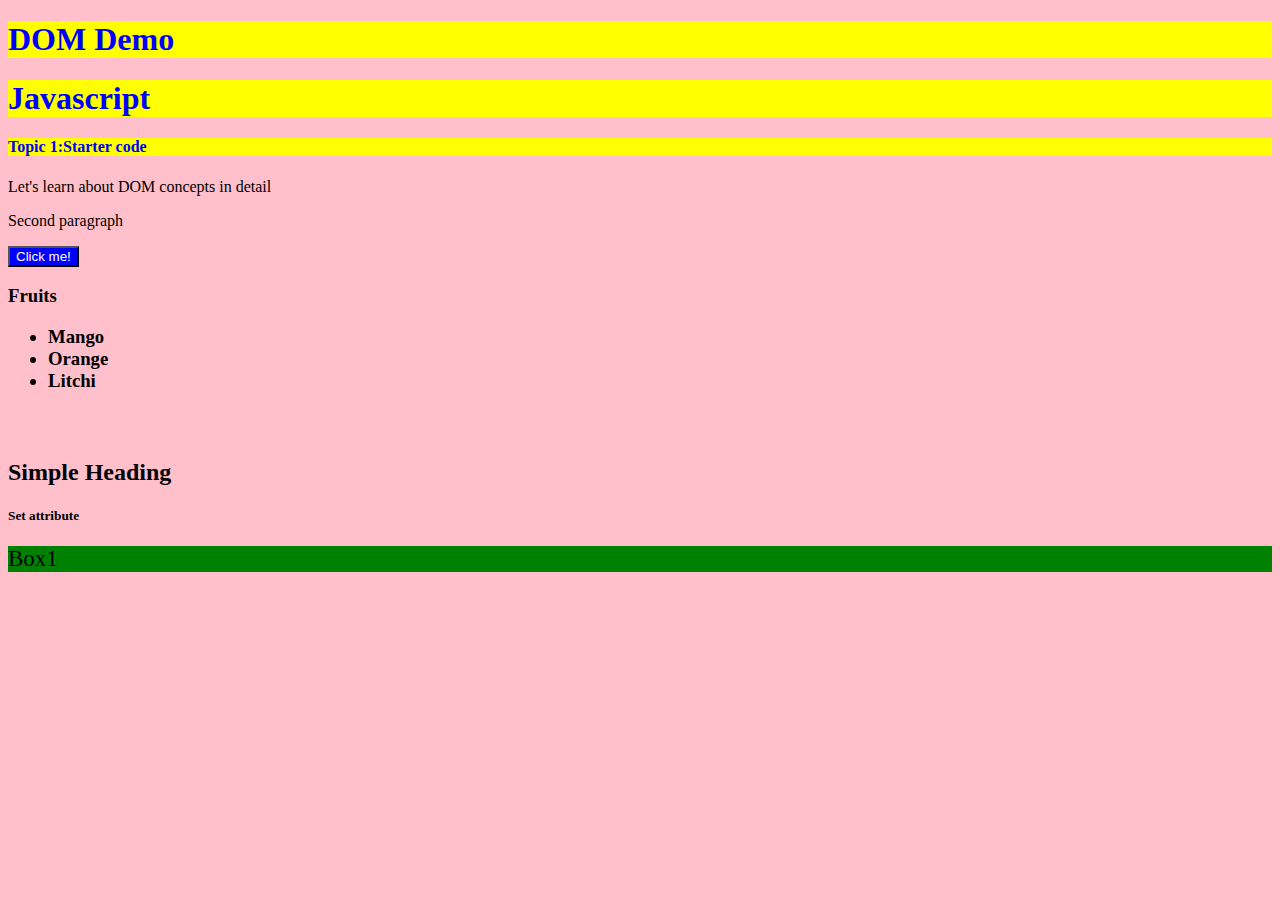
<file: Lecture6 DOM/index.html>
<!DOCTYPE html>
<html lang="en">
<head>
  <meta charset="UTF-8">
  <meta name="viewport" content="width=device-width, initial-scale=1.0">
  <title>Document</title>
  <link rel="stylesheet" href="style.css"/>
</head>
<body>
  <!-- <div>abcd</div> -->
  <h1 class="heading">DOM Demo</h1>
  <h1 class="heading">Javascript</h1>
  <h4 class="heading">Topic 1:Starter code</h4>
  <p id="fpara">Let's learn about DOM concepts in detail</p>
  <p>Second paragraph</p> 
  <button id ="myId">Click me!</button>

  <div >
    <h3>Fruits
      <ul>
        <li>Mango</li>
        <li>Orange</li>
        <li>Litchi</li>
      </ul>
    </h3>
  </div>

  
  <h2 style="visibility: hidden;"> Hidden text</h2>

  <h2 id="H1">Simple Heading</h2>
  <h5 id="topic1">Set attribute</h5>

  <div id="box">Box1</div>
  <script src="script.js"></script>
  
</body>
</html>
</file>
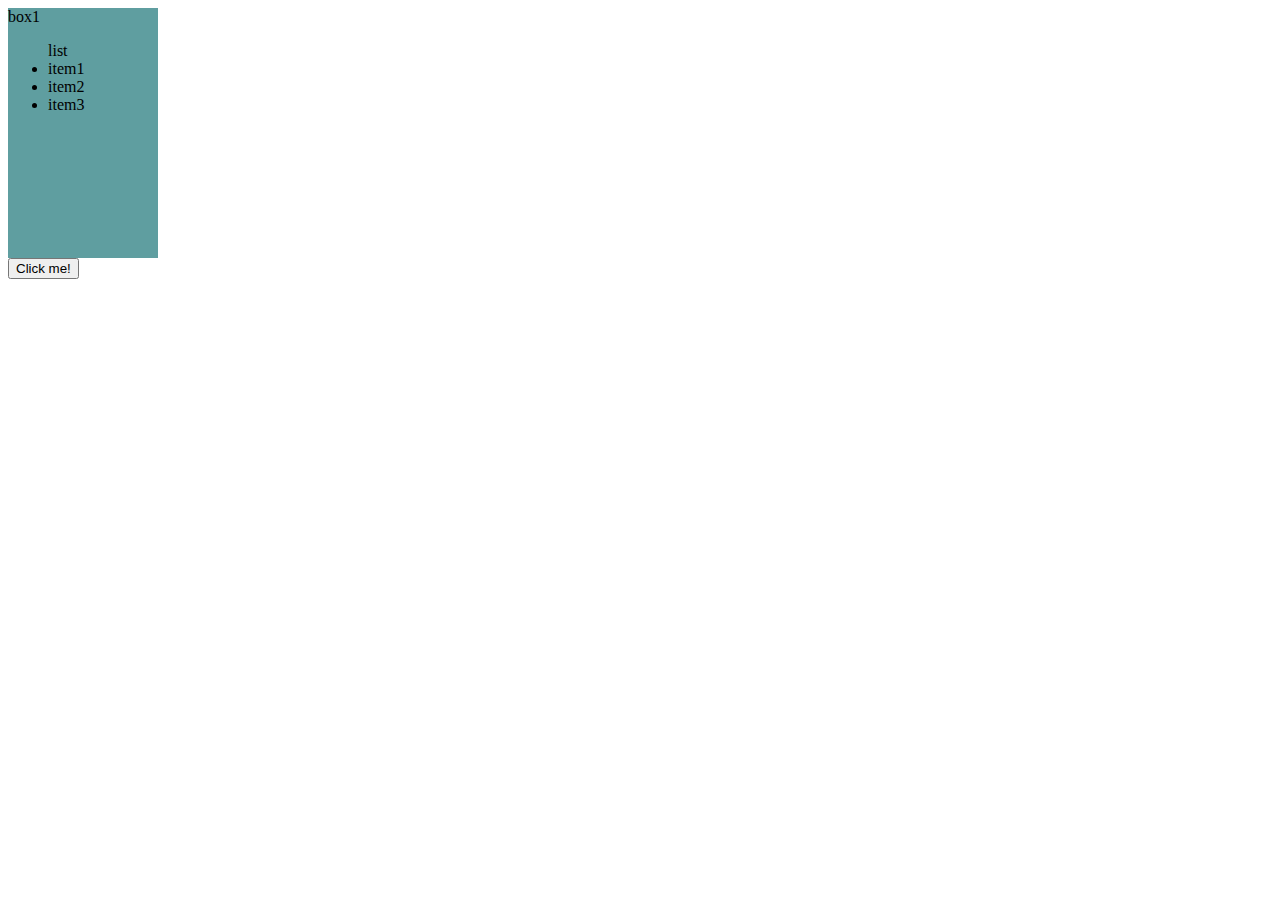
<file: Lecture7 DOM part_2/index.html>
<!DOCTYPE html>
<html lang="en">
<head>
    <meta charset="UTF-8">
    <meta name="viewport" content="width=device-width, initial-scale=1.0">
    <title>Document</title>
    <link rel="stylesheet" href="style.css"/>
</head>
<body>
    <div id="box1">box1
        <ul>
            list
            <li>item1</li>
            <li>item2</li>
            <li>item3</li>
        </ul>
    </div>
    <script src="script.js"></script>
</body>
</html>
</file>
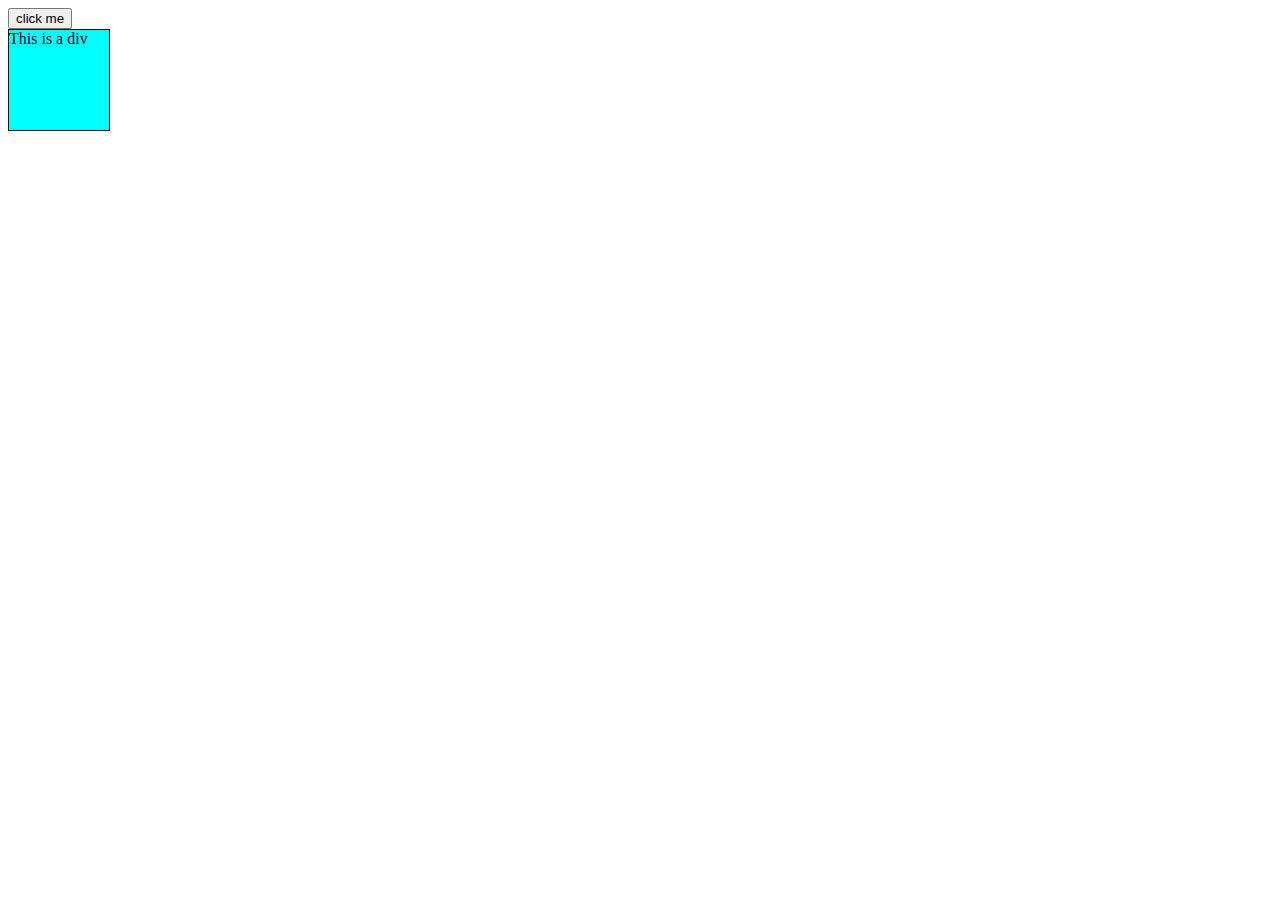
<file: Lecture8 Events/index.html>
<!DOCTYPE html>
<html lang="en">
<head>
    <meta charset="UTF-8">
    <meta name="viewport" content="width=device-width, initial-scale=1.0">
    <title>Document</title>
    <link rel="stylesheet" href="style.css"/>
</head>
<body>
    <button id="btn1">click me</button>

    <div id="div1">This is a div</div>
    <script src="script.js"></script>
</body>
</html>
</file>
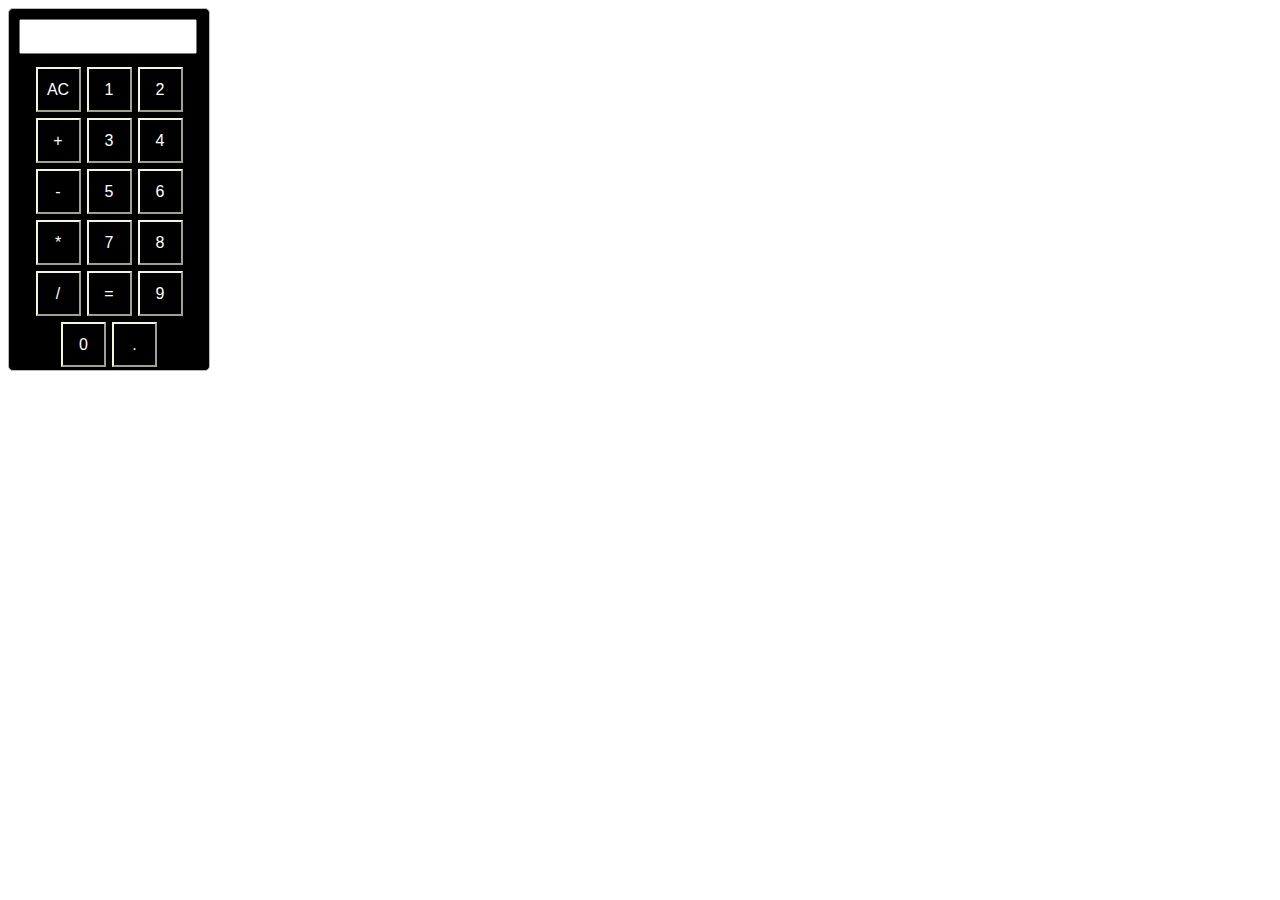
<file: Project/calculator.html>
<!DOCTYPE html>
<html lang="en">
<head>
  <link rel="stylesheet" href="calculator.css">
  <title> Simple Calculator</title>
</head>
<body>
  <div id="calculator">
    <input type="text" id="display" readonly>
    <div class="button-container">
        <button class="button"onclick="currentDisplay='';document.querySelector('#display').value=currentDisplay;">AC</button>

        <button class="button"onclick="currentDisplay=currentDisplay + '1';document.querySelector('#display').value=currentDisplay;">1</button>
        <button class="button"onclick="currentDisplay=currentDisplay + '2';document.querySelector('#display').value=currentDisplay;">2</button>
        <button class="button"onclick="currentDisplay=currentDisplay + '+';document.querySelector('#display').value=currentDisplay;">+</button>
        <button class="button"onclick="currentDisplay=currentDisplay + '3';document.querySelector('#display').value=currentDisplay;">3</button>
        <button class="button"onclick="currentDisplay=currentDisplay + '4';document.querySelector('#display').value=currentDisplay;">4</button>
        <button class="button"onclick="currentDisplay=currentDisplay + '-';document.querySelector('#display').value=currentDisplay;">-</button>
        <button class="button"onclick="currentDisplay=currentDisplay + '5';document.querySelector('#display').value=currentDisplay;">5</button>
        <button class="button"onclick="currentDisplay=currentDisplay + '6';document.querySelector('#display').value=currentDisplay;">6</button>
        <button class="button"onclick="currentDisplay=currentDisplay + '*';document.querySelector('#display').value=currentDisplay;">*</button>
        <button class="button"onclick="currentDisplay=currentDisplay + '7';document.querySelector('#display').value=currentDisplay;">7</button>
        <button class="button"onclick="currentDisplay=currentDisplay + '8';document.querySelector('#display').value=currentDisplay;">8</button>
        <button class="button"onclick="currentDisplay=currentDisplay + '/';document.querySelector('#display').value=currentDisplay;">/</button>
        <button class="button"onclick="
        ;
        currentDisplay=eval(currentDisplay);
        document.querySelector('#display').value=currentDisplay;">=</button>

        <button class="button" onclick="currentDisplay=currentDisplay + '9';document.querySelector('#display').value=currentDisplay;">9</button>
        
        <button class="button" onclick="currentDisplay=currentDisplay + '0';document.querySelector('#display').value=currentDisplay;">0</button>
        <button class="button" onclick="currentDisplay=currentDisplay + '.';document.querySelector('#display').value=currentDisplay;">.</button>
    </div>
  </div>

  <script>
    let currentDisplay='';
    document.querySelector('#display').value=currentDisplay;
  </script>
  

</body>
</html>
</file>
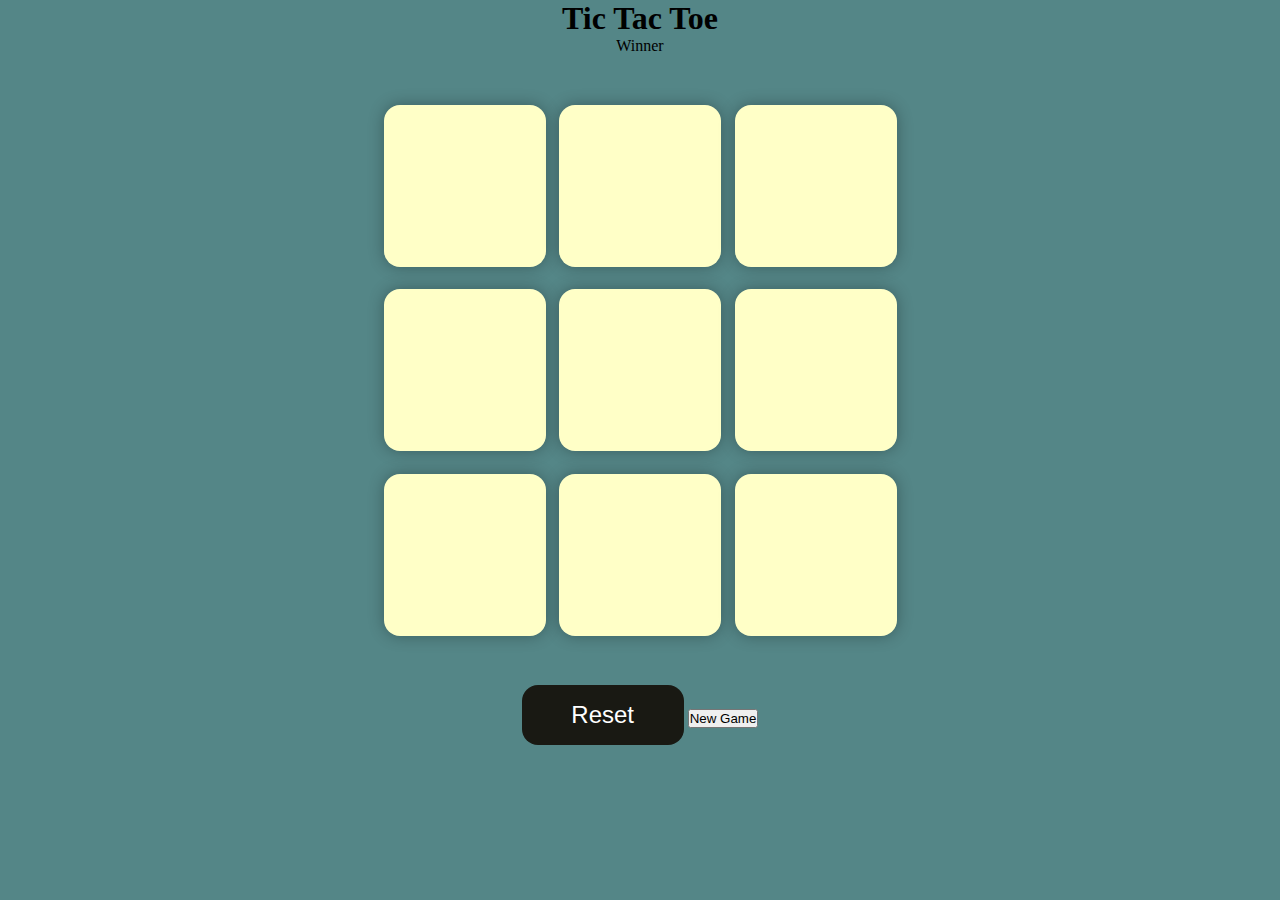
<file: Project/Tic_Tac_Toe.html>
<!DOCTYPE html>
<html lang="en">
<head>
    <meta charset="UTF-8">
    <meta name="viewport" content="width=device-width, initial-scale=1.0">
    <title>Tic Tac Toe Game</title>
    <link rel="stylesheet" href="Tic_Tac_Toe.css"/>
</head>
<body>
    <main>
        <h1>Tic Tac Toe </h1>
        <div class="msg-container hide">
            <p id="msg">Winner</p>
        </div>
        <div class="container">
            <div class="game">
                <button class="box"></button>
                <button class="box"></button>
                <button class="box"></button>
                <button class="box"></button>
                <button class="box"></button>
                <button class="box"></button>
                <button class="box"></button>
                <button class="box"></button>
                <button class="box"></button>
            </div>
            
        </div>
        <div class="btn-container">
             <button id="reset-btn">Reset</button>
             <button id="new-btn">New Game</button>
        </div>

    </main>
    <script src="Tic_Tac_Toe.js"></script>
</body>
</html>
</file>
<file: Lecture6 DOM/style.css>
.heading{
  color:blue;
  background-color: yellow;;
}

body{
  background-color: pink;
}

button{
  background-color: blue;
  color:white;
}
</file>
<file: Lecture7 DOM part_2/style.css>
#box1{
    background-color: cadetblue;
    height:250px;
    width:150px;
}
</file>
<file: Lecture8 Events/style.css>
div{
    height:100px;
    width:100px;
    background-color: aqua;
    border:1px solid black;
}
</file>
<file: Project/calculator.css>
#calculator {
  background-color: black;
  border: 1px solid rgb(187, 183, 183);
  border-radius: 5px;
  width: 200px;
}

#display {
  margin: 10px;
  width: 85%;
  font-size: 25px;
}

.button-container {
  
  display: flex;
  justify-content: center;
  flex-wrap: wrap;
}

.button {
  border-radius: 5;
  background-color: rgba(0, 0, 0, 0.409);
  border-color: beige;
  font-size: 100%;
  color:white;
  width: 45px;
  height: 45px;
  margin: 3px;
}
</file>
<file: Project/Tic_Tac_Toe.css>
*{
    margin: 0px;
    padding: 0px;
}

body{
    background-color: #548687;
    text-align: center;
}

.container{
    height:70vh;
    display:flex;
    justify-content: center;
    align-items: center;
}

.game{
    height:60vmin;
    width:60vmin;
    display:flex;
    flex-wrap: wrap;
    justify-content: center;
    align-items: center;
    gap:1.5vmin;
}
.box{
    height:18vmin;
    width:18vmin;
    background-color: #ffffc7;
    border-radius: 1rem;
    border: none;
    box-shadow: 0 0 1rem rgba(0,0,0,0.3);
    font-size:8vmin;
    color:#b0413e;
     
 } 

 #reset-btn{
    padding:1rem;
    width:18vmin;
    font-size: 1.5rem;
    background-color: #191913;
    color:#fff;
    border-radius: 1rem;
    border:none;
 }
</file>
